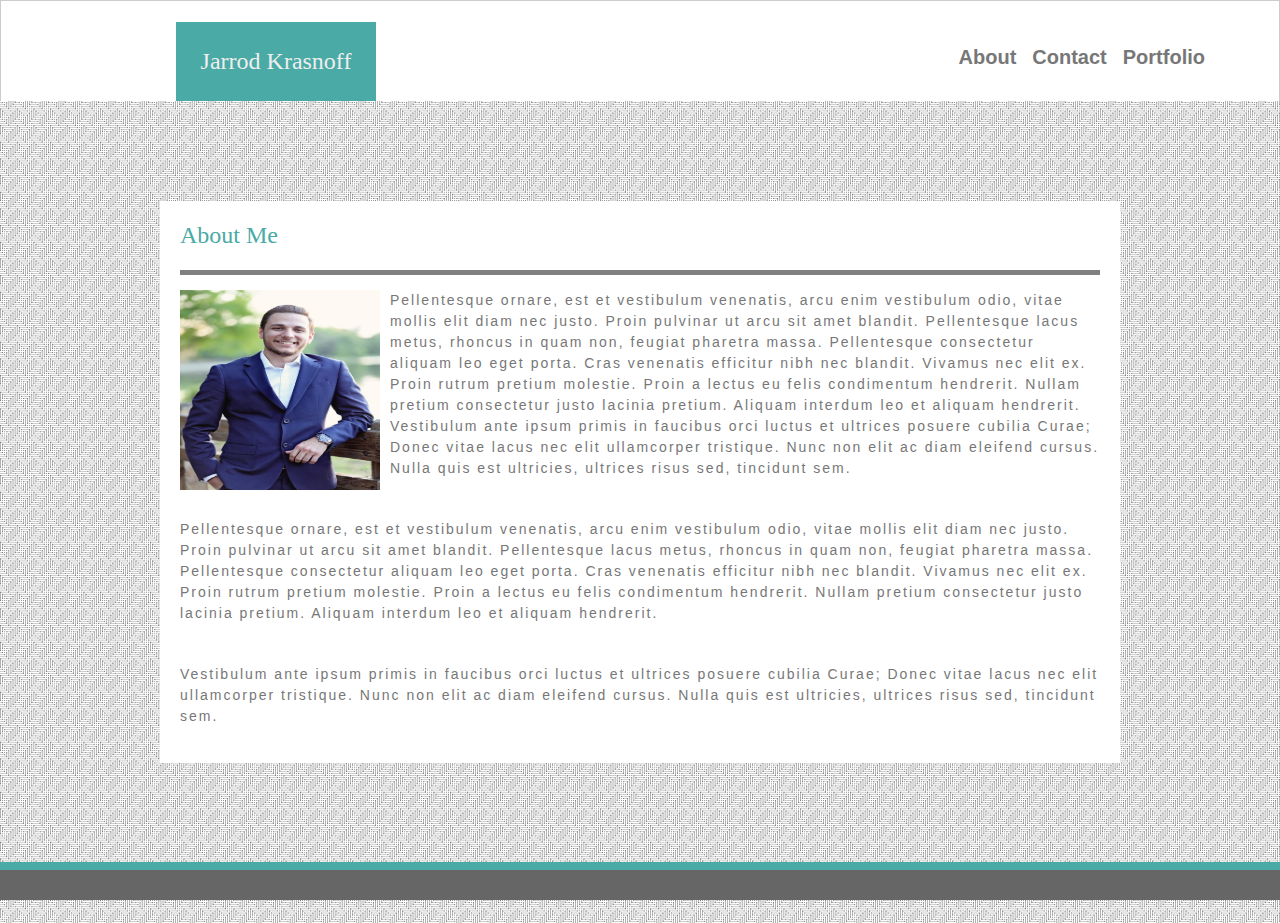
<file: index.html>
<!DOCTYPE html>
<html lang="en">


<head>
    <meta charset="UTF-8">
    <meta name="viewport" content="width=36, initial-scale=1.0">
    <meta http-equiv="X-UA-Compatible" content="ie=edge">
    
    <link rel="Stylesheet"  href="assets\portfolioCss\reset.css">
    <link rel="stylesheet" href="https://stackpath.bootstrapcdn.com/bootstrap/4.3.1/css/bootstrap.min.css" integrity="sha384-ggOyR0iXCbMQv3Xipma34MD+dH/1fQ784/j6cY/iJTQUOhcWr7x9JvoRxT2MZw1T" crossorigin="anonymous">
    <link rel="Stylesheet" type="text/css" href="assets\portfolioCss\style.css">
    

    <title>Basic Portfolio</title>
</head>



<body>
    
    <div class="container-fluid">
        <header>
        
                <!-- Name -->
                <h1>Jarrod Krasnoff</h1>
                
                <nav class="navbar navbar-expand-lg">
                        <button class="navbar-toggler" type="button" data-toggle="collapse" data-target="#navbarNavAltMarkup" aria-controls="navbarNavAltMarkup" aria-expanded="false" aria-label="Toggle navigation">
                          <span class="navbar-toggler-icon"></span>
                        </button>
                        <div class="collapse navbar-collapse" id="navbarNavAltMarkup">
                          <div class="navbar-nav">
                            <a class="nav-item nav-link" href="index.html"> About <span class="sr-only">(current)</span></a>
                            <a class="nav-item nav-link" href="contact.html"> Contact </a>
                            <a class="nav-item nav-link" href="portfolio.html"> Portfolio </a>
                          </div>
                        </div>
                </nav>
                
          
        </header>
    </div>


    <!-- Container for Body-->
        <div class="container second">
        
        

         <h2>About Me</h2>

            <div> 
                <img id="image" src="assets\images\RyGraduationSoloKB.jpg" alt="My photo"> 
            </div>
        

            <p>
            Pellentesque ornare, est et vestibulum venenatis, 
            arcu enim vestibulum odio, vitae mollis elit diam nec
            justo. Proin pulvinar ut arcu sit amet blandit.
            Pellentesque lacus metus, rhoncus in quam non,
            feugiat pharetra massa. Pellentesque consectetur 
            aliquam leo eget porta. Cras venenatis efficitur nibh nec 
            blandit. Vivamus nec elit ex. Proin rutrum pretium molestie. 
            Proin a lectus eu felis condimentum hendrerit. Nullam pretium 
            consectetur justo lacinia pretium. Aliquam interdum leo 
            et aliquam hendrerit. Vestibulum ante ipsum primis in 
            faucibus orci luctus et ultrices posuere cubilia Curae; 
            Donec vitae lacus nec elit ullamcorper tristique. Nunc non 
            elit ac diam eleifend cursus. Nulla quis est ultricies, 
            ultrices risus sed, tincidunt sem.
            </p>
        <br>

            <p>
            Pellentesque ornare, est et vestibulum venenatis, 
            arcu enim vestibulum odio, vitae mollis elit diam nec
            justo. Proin pulvinar ut arcu sit amet blandit.
            Pellentesque lacus metus, rhoncus in quam non,
            feugiat pharetra massa. Pellentesque consectetur 
            aliquam leo eget porta. Cras venenatis efficitur nibh nec 
            blandit. Vivamus nec elit ex. Proin rutrum pretium molestie. 
            Proin a lectus eu felis condimentum hendrerit. Nullam pretium                 consectetur justo lacinia pretium. Aliquam interdum leo 
            et aliquam hendrerit. 
            </p>
        <br>

            <p>
            Vestibulum ante ipsum primis in 
            faucibus orci luctus et ultrices posuere cubilia Curae; 
            Donec vitae lacus nec elit ullamcorper tristique. Nunc non 
            elit ac diam eleifend cursus. Nulla quis est ultricies, 
            ultrices risus sed, tincidunt sem.
            </p>
    
    </div>
    <!--end of body-->



    <footer>  
    </footer>

</body>




</html>
</file>
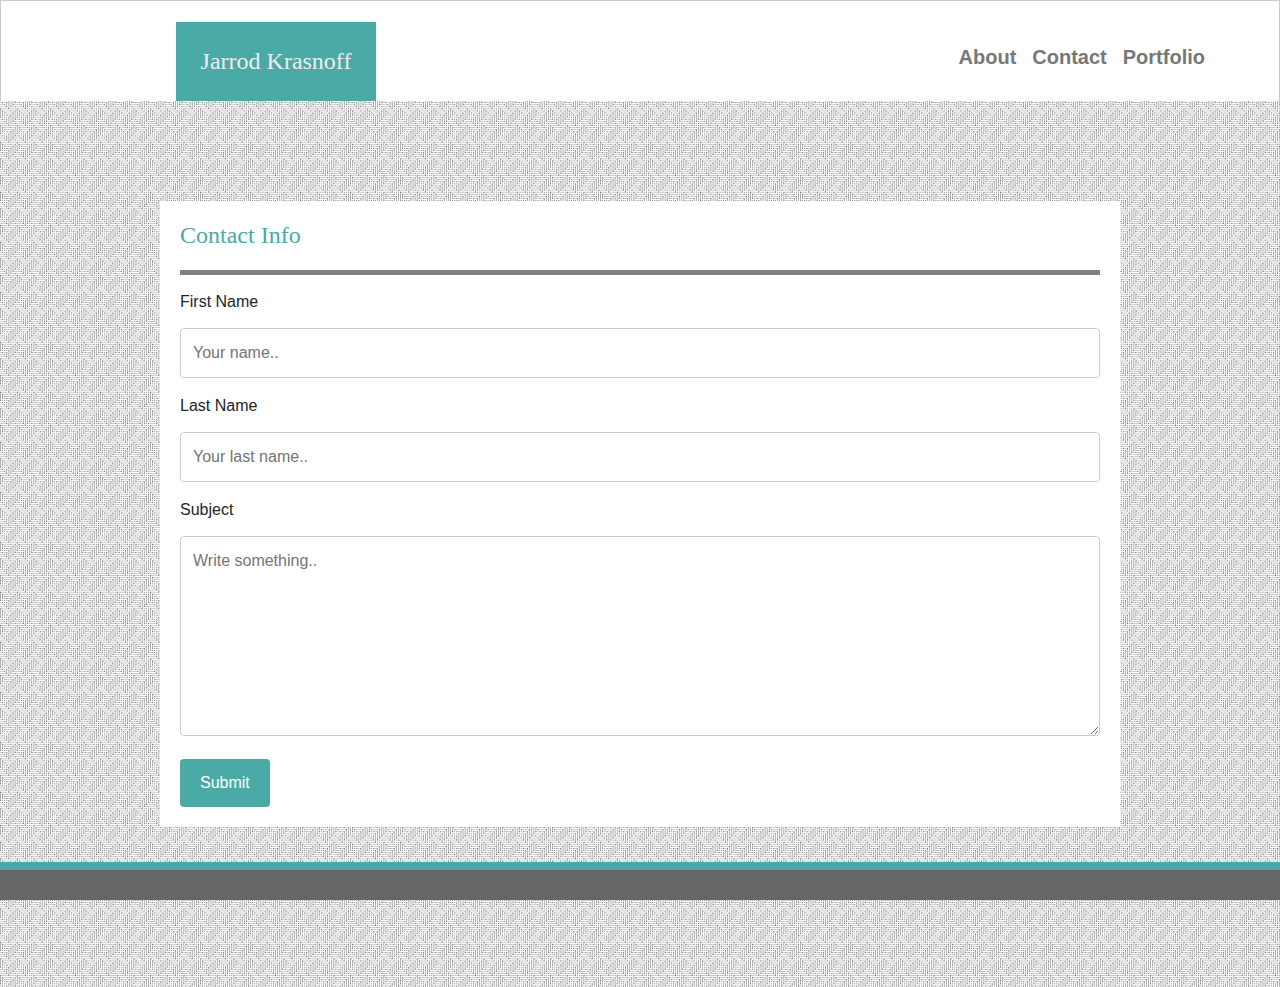
<file: contact.html>
<!DOCTYPE html>
<html lang="en">


<head>
    <meta charset="UTF-8">
    <meta name="viewport" content="width=36, initial-scale=1.0">
    <meta http-equiv="X-UA-Compatible" content="ie=edge">

    <link rel="Stylesheet"  href="assets\portfolioCss\reset.css">
    <link rel="stylesheet" href="https://stackpath.bootstrapcdn.com/bootstrap/4.3.1/css/bootstrap.min.css" integrity="sha384-ggOyR0iXCbMQv3Xipma34MD+dH/1fQ784/j6cY/iJTQUOhcWr7x9JvoRxT2MZw1T" crossorigin="anonymous">
    <link rel="Stylesheet" type="text/css" href="assets\portfolioCss\style.css">
            
           

    <title>Basic Portfolio</title>
</head>



<body>

    
    <div class="container-fluid">
        <header>
        
                <!-- Name -->
                <h1>Jarrod Krasnoff</h1>
                
                <nav class="navbar navbar-expand-lg">
                        <button class="navbar-toggler" type="button" data-toggle="collapse" data-target="#navbarNavAltMarkup" aria-controls="navbarNavAltMarkup" aria-expanded="false" aria-label="Toggle navigation">
                          <span class="navbar-toggler-icon"></span>
                        </button>
                        <div class="collapse navbar-collapse" id="navbarNavAltMarkup">
                          <div class="navbar-nav">
                            <a class="nav-item nav-link" href="index.html"> About <span class="sr-only">(current)</span></a>
                            <a class="nav-item nav-link" href="contact.html"> Contact </a>
                            <a class="nav-item nav-link" href="portfolio.html"> Portfolio </a>
                          </div>
                        </div>
                </nav>
                
          
        </header>
    </div>

    <!-- Container for Body-->
    <div class="container second">

        <h2>Contact Info</h2>

        <form>

            <label for="fname">First Name</label>
            <input type="text" id="fname" name="firstname" placeholder="Your name..">
        
            <label for="lname">Last Name</label>
            <input type="text" id="lname" name="lastname" placeholder="Your last name..">
        
           
            <label for="subject">Subject</label>
            <textarea id="subject" name="subject" placeholder="Write something.." style="height:200px"></textarea>
        
            <input type="submit" value="Submit">
        </form>

    
    </div>
    <!--end of body-->



    <footer>  
    </footer>

</body>




</html>
</file>
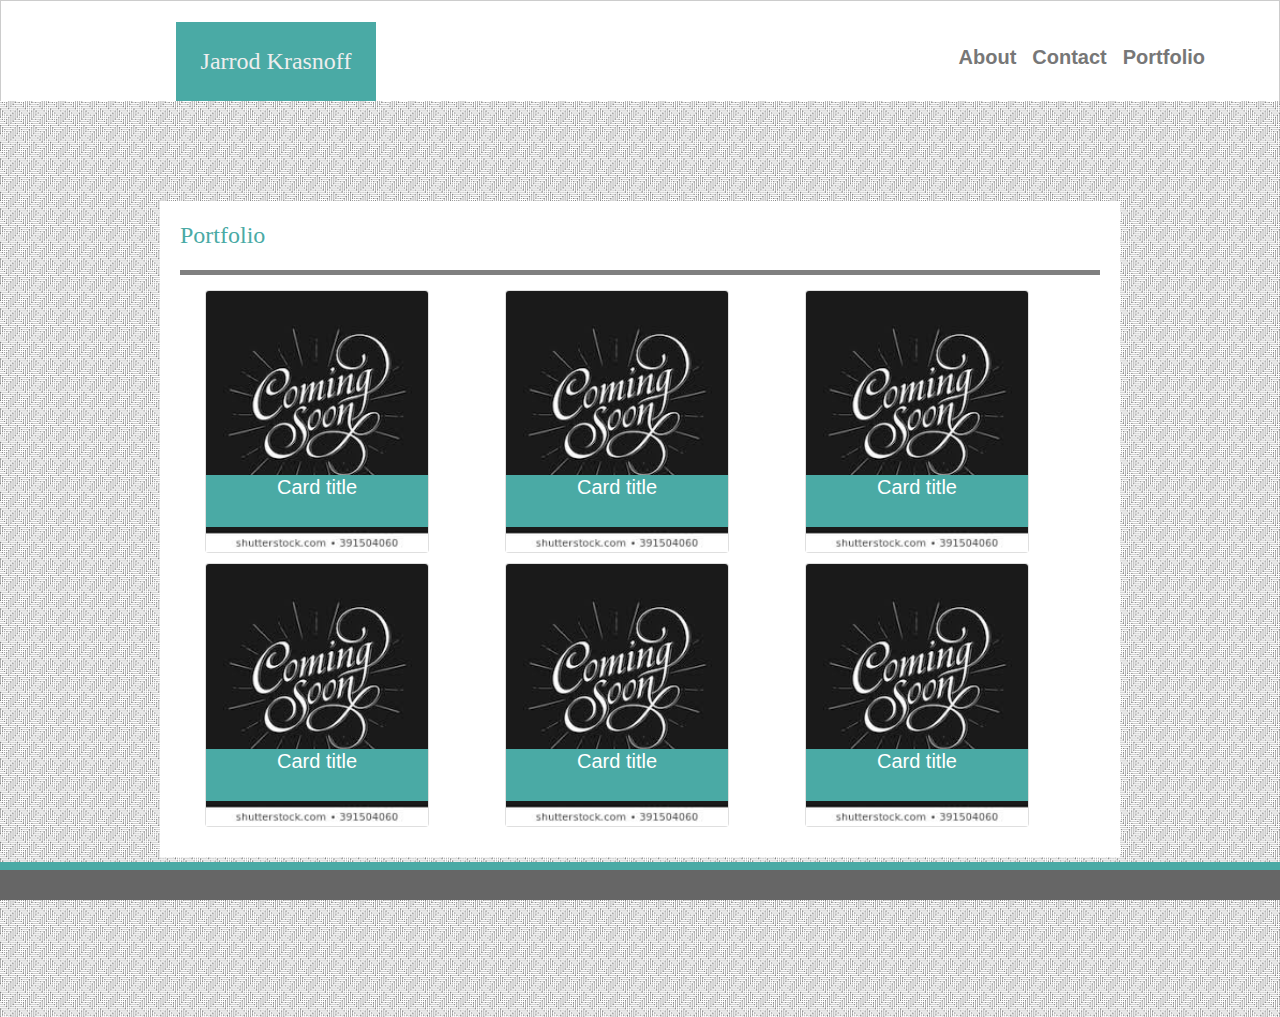
<file: portfolio.html>
<!DOCTYPE html>
<html lang="en">


<head>
    <meta charset="UTF-8">
    <meta name="viewport" content="width=36, initial-scale=1.0">
    <meta http-equiv="X-UA-Compatible" content="ie=edge">

    <link rel="Stylesheet"  href="assets\portfolioCss\reset.css">
    <link rel="stylesheet" href="https://stackpath.bootstrapcdn.com/bootstrap/4.3.1/css/bootstrap.min.css" integrity="sha384-ggOyR0iXCbMQv3Xipma34MD+dH/1fQ784/j6cY/iJTQUOhcWr7x9JvoRxT2MZw1T" crossorigin="anonymous">
    <link rel="Stylesheet" type="text/css" href="assets\portfolioCss\style.css">
   

    <title>Basic Portfolio</title>
</head>



<body>

    
    <div class="container-fluid">
        <header>
            <!-- Name -->
            <h1>Jarrod Krasnoff</h1>
                <nav class="navbar navbar-expand-lg">
                    <button class="navbar-toggler" type="button" data-toggle="collapse" data-target="#navbarNavAltMarkup" aria-controls="navbarNavAltMarkup" aria-expanded="false" aria-label="Toggle navigation">
                        <span class="navbar-toggler-icon"></span>
                    </button>
                    <div class="collapse navbar-collapse" id="navbarNavAltMarkup">
                        <div class="navbar-nav">
                            <a class="nav-item nav-link" href="index.html"> About <span class="sr-only">(current)</span></a>
                            <a class="nav-item nav-link" href="contact.html"> Contact </a>
                            <a class="nav-item nav-link" href="portfolio.html"> Portfolio </a>
                        </div>
                    </div>
                </nav>   
        </header>
    </div>

    <!-- Container for Body-->
    <div class="container second">

        <h2>Portfolio</h2>

        <div class="row">
            <div class="col-sm-12 col-md-6 col-lg-4">
                <div class="card" style="width: 14rem;">
                    <img src="assets\images\Coming soon.jpg" class="card-img-top" alt="Coming soon">
                    <div class="card-body">
                        <h5 class="card-title">Card title</h5>
                    </div>
                </div>
            </div>
            <div class="col-sm-12 col-md-6 col-lg-4">
                <div class="card" style="width: 14rem;">
                    <img src="assets\images\Coming soon.jpg" class="card-img-top" alt="Coming soon">
                    <div class="card-body">
                        <h5 class="card-title">Card title</h5>
                    </div>
                </div>
            </div>
            <div class="col-sm-12 col-md-6 col-lg-4">
                <div class="card" style="width: 14rem;">
                    <img src="assets\images\Coming soon.jpg" class="card-img-top" alt="Coming soon">
                    <div class="card-body">
                        <h5 class="card-title">Card title</h5>
                    </div>
                </div>
            </div>
        </div>

        <div class="row">
            <div class="col-sm-12 col-md-6 col-lg-4">
                <div class="card" style="width: 14rem;">
                    <img src="assets\images\Coming soon.jpg" class="card-img-top" alt="Coming soon">
                    <div class="card-body">
                        <h5 class="card-title">Card title</h5>
                    </div>
                </div>
            </div>
            <div class="col-sm-12 col-md-6 col-lg-4">
                <div class="card" style="width: 14rem;">
                    <img src="assets\images\Coming soon.jpg" class="card-img-top" alt="Coming soon">
                    <div class="card-body">
                        <h5 class="card-title">Card title</h5>
                    </div>
                </div>
            </div>
            <div class="col-sm-12 col-md-6 col-lg-4">
                <div class="card" style="width: 14rem;">
                    <img src="assets\images\Coming soon.jpg" class="card-img-top" alt="Coming soon">
                    <div class="card-body">
                        <h5 class="card-title">Card title</h5>
                    </div>
                </div>
            </div>
        </div>




        
    
    </div>
    <!--end of body-->



    <footer>  
    </footer>

</body>




</html>
</file>
